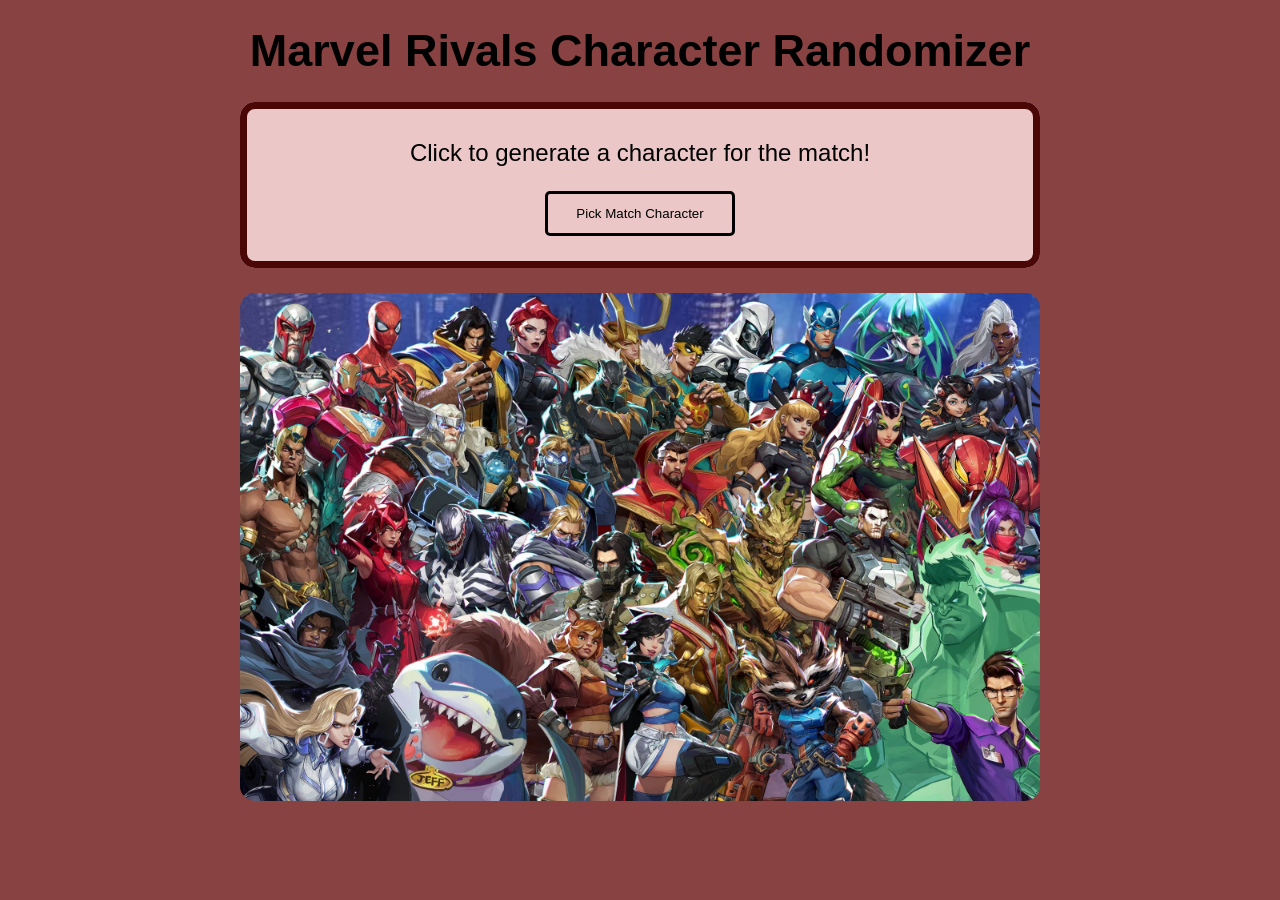
<file: index.html>
<!DOCTYPE html>
<html lang="en">
<head>  
    <meta charset="UTF-8">
    <meta name="viewport" content="width=device-width, initial-scale=1.0">
    <title>Rivals Randomizer</title>
    <link rel="stylesheet" href="style.css">
</head>
    <body>
        <h1>Marvel Rivals Character Randomizer</h1>
        <fieldset>
            <p id="result">Click to generate a character for the match!</p>
            <button onclick="pickMain(rivalsMains)" name="chr_butt">Pick Match Character</button>
            <script src="script.js"></script>
        </fieldset>
        <div id="rivals-img">
            <img src="marvel-rivals-tier-list.jpg" alt="Marvel Logo">
        </div>
    </body>
</html>
</file>
<file: style.css>
body {
    background-color: rgb(137, 66, 66);
    font-family:'Franklin Gothic Medium', 'Arial Narrow', Arial, sans-serif;
    text-align: center;
    padding: 0 16px;
    box-sizing: border-box;
}

#result {
    font-size: 24px;
}

h1 {
    font-size: clamp(22px, 5vw, 45px);
    margin: 25px auto;
    max-width: 800px;
}

fieldset {
    background-color: rgb(235, 199, 199);
    border-width: 7px;
    border-color: rgb(75, 6, 6);
    border-style: solid;
    border-radius: 15px;
    margin: 0 auto;
    max-width: 800px;
    box-sizing: border-box;
}

button {
    padding: 12px 28px;
    margin-bottom: 15px;
    background-color:transparent;
    border: solid;
    font-family:'Franklin Gothic Medium', 'Arial Narrow', Arial, sans-serif;
    border-radius: 5px;
    transition-duration: 0.2s;
}

button:hover {
    background-color: black;
    color: rgb(134, 4, 4);
}

#rivals-img {
    text-align: center;
    margin: 25px auto;
    max-width: 800px;
}

img {
    display: block;
    margin: auto;
    width: 100%;
    border-radius: 15px;
}

@media (max-width: 600px) {
    #result {
        font-size: 18px;
    }

    button {
        width: 90%;
        padding: 14px;
    }
}
</file>
